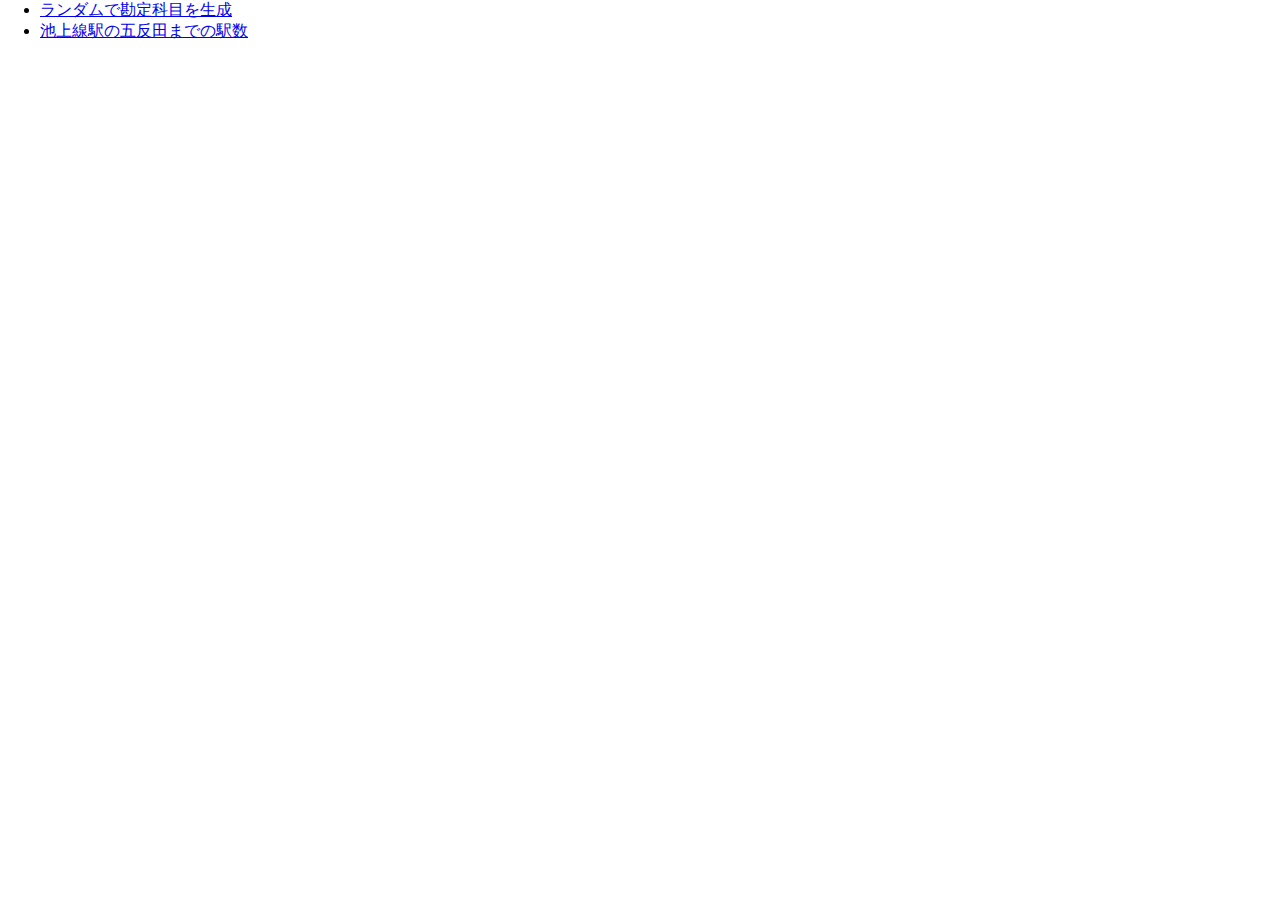
<file: index.html>
<!DOCTYPE <!DOCTYPE html>
<html>
<head>
    <meta charset="utf-8" />
    <meta http-equiv="X-UA-Compatible" content="IE=edge">
    <title>Page Title</title>
    <meta name="viewport" content="width=device-width, initial-scale=1">
    <link rel="stylesheet" type="text/css" media="screen" href="main.css" />
    <script
  src="https://code.jquery.com/jquery-3.3.1.min.js"
  integrity="sha256-FgpCb/KJQlLNfOu91ta32o/NMZxltwRo8QtmkMRdAu8="
  crossorigin="anonymous"></script>
    <script src="main.js"></script>
</head>
<body>
    <ul>
        <li><a href ="./kamoku/kanjokamoku.html">ランダムで勘定科目を生成</a></li>
        <li><a href ="./ikegami/ikegami.html">池上線駅の五反田までの駅数</a></li>
    </ul>
        
</body>
</html>
</file>
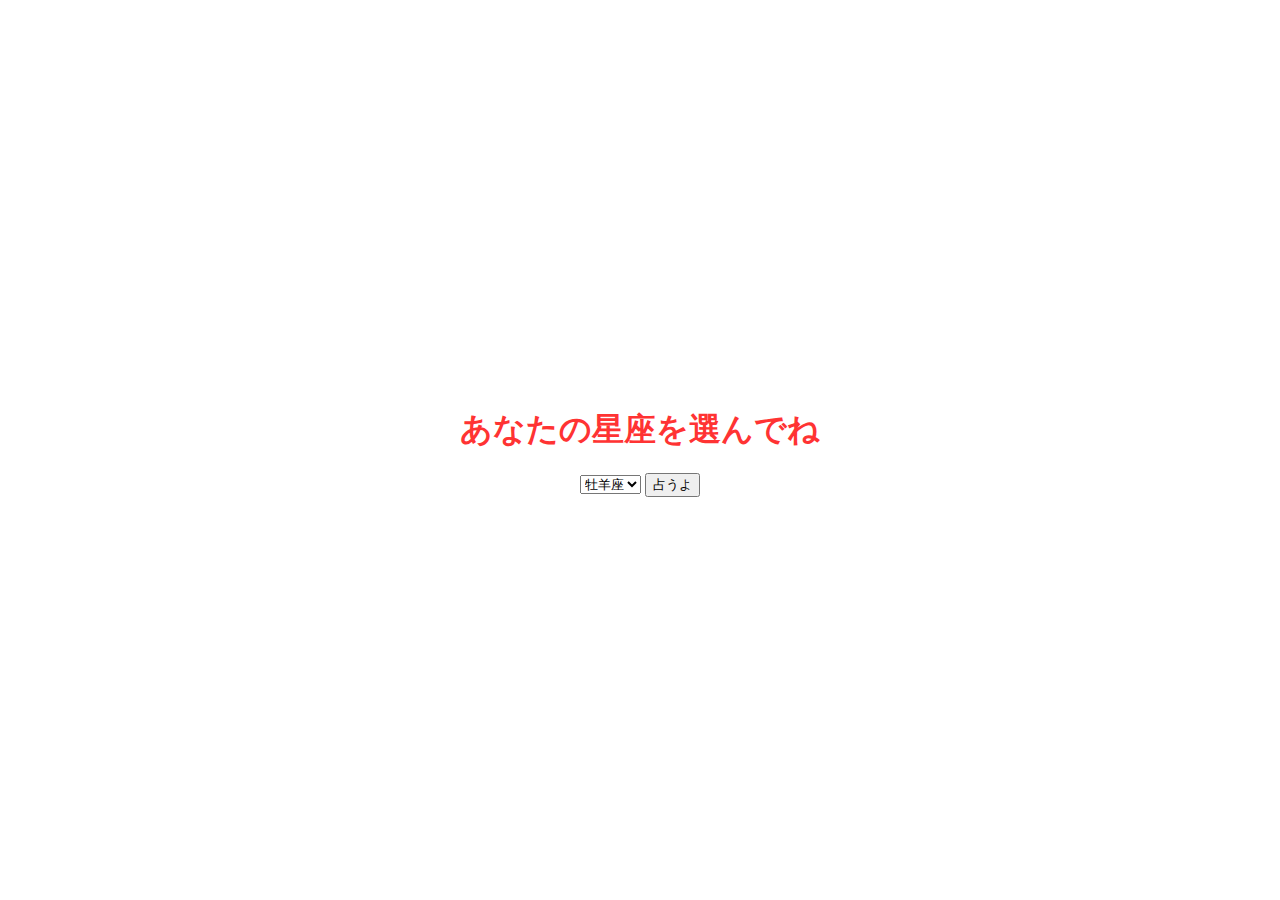
<file: kamoku/kanjokamoku.html>
<!DOCTYPE <!DOCTYPE html>
<html>
<head>
    <meta charset="utf-8" />
    <meta http-equiv="X-UA-Compatible" content="IE=edge">
    <title>Page Title</title>
    <meta name="viewport" content="width=device-width, initial-scale=1">
    <link rel="stylesheet" type="text/css" media="screen" href="main.css" />
    <script
  src="https://code.jquery.com/jquery-3.3.1.min.js"
  integrity="sha256-FgpCb/KJQlLNfOu91ta32o/NMZxltwRo8QtmkMRdAu8="
  crossorigin="anonymous"></script>
    <script src="main.js"></script>
</head>
<body>
    <div class ="yohaku">
        <div class="content">
            <h1>あなたの星座を選んでね</h1>
            <select id="seiza">
                <option value="牡羊座">牡羊座</option>
                <option value="牡牛座">牡牛座</option>
                <option value="双子座">双子座</option>
                <option value="蟹座">蟹座</option>
                <option value="獅子座">獅子座</option>
                <option value="乙女座">乙女座</option>
                <option value="天秤座">天秤座</option>
                <option value="蠍座">蠍座</option>
                <option value="射手座">射手座</option>
                    <option value="山羊座">山羊座</option>
                <option value="水瓶座">水瓶座</option>
                <option value="魚座">魚座</option>
            </select>
            <button id="button">占うよ</button>
            <p id="message"></p>
        </div>
    </div>    
    </body>
</html>
</file>
<file: main.css>
body {
    margin: 0;
    padding: 0;
}
.yohaku{
    display: flex;
    flex-direction: column;
    justify-content: center;
    height: 100vh;
    /* margin: 20%;
    padding: 10%; */
/*余白を調整して真ん中にしたい*/
}

h1{
    color: #ff3333;
}

.content {
    text-align: center;
}
</file>
<file: kamoku/main.css>
body {
    margin: 0;
    padding: 0;
}
.yohaku{
    display: flex;
    flex-direction: column;
    justify-content: center;
    height: 100vh;
    /* margin: 20%;
    padding: 10%; */
/*余白を調整して真ん中にしたい*/
}

h1{
    color: #ff3333;
}

.content {
    text-align: center;
}
</file>
